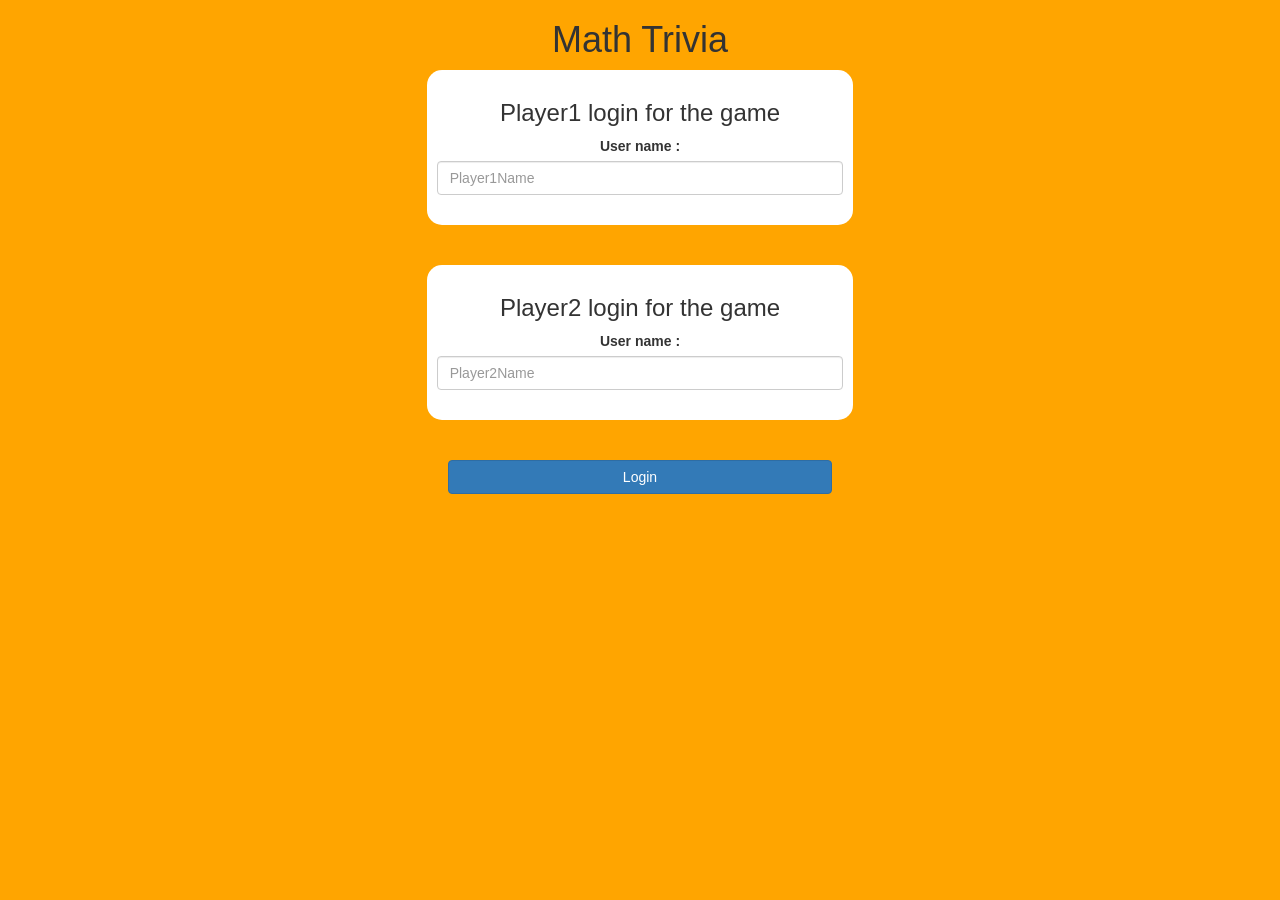
<file: index.html>
<!DOCTYPE html>
<html>
<head>
	<title>Math Trivia</title>

<meta name="viewport" content="width=device-width, initial-scale=1">
<link rel="stylesheet" href="https://maxcdn.bootstrapcdn.com/bootstrap/3.4.0/css/bootstrap.min.css">
<script src="https://ajax.googleapis.com/ajax/libs/jquery/3.4.1/jquery.min.js"></script>
<script src="https://maxcdn.bootstrapcdn.com/bootstrap/3.4.0/js/bootstrap.min.js"></script>

<link rel="stylesheet" type="text/css" href="game.css">

<script src="game_login.js"></script>
</head>
<body>

<center>

<h1> Math Trivia </h1>
<div class="col-lg-4 col-sm-8 col-xs-11 login_div1"> 
 <h3> Player1 login for the game </h3>
 <label> User name : </label>
 <input type="text" id="player1_name_input" class="form-control" placeholder="Player1Name">  
 <br>
</div>
<br>
<br>
<div class="col-lg-4 col-sm-8 col-xs-11 login_div2"> 
	<h3> Player2 login for the game </h3>
	<label> User name : </label>
	<input type="text" id="player2_name_input" class="form-control" placeholder="Player2Name">  
	<br>
   </div>
   <br>
   <br>
   <button class="btn btn-primary" style="width: 30%;" onclick="addUser()"> Login </button>

</center>	

</body>
</html>
</file>
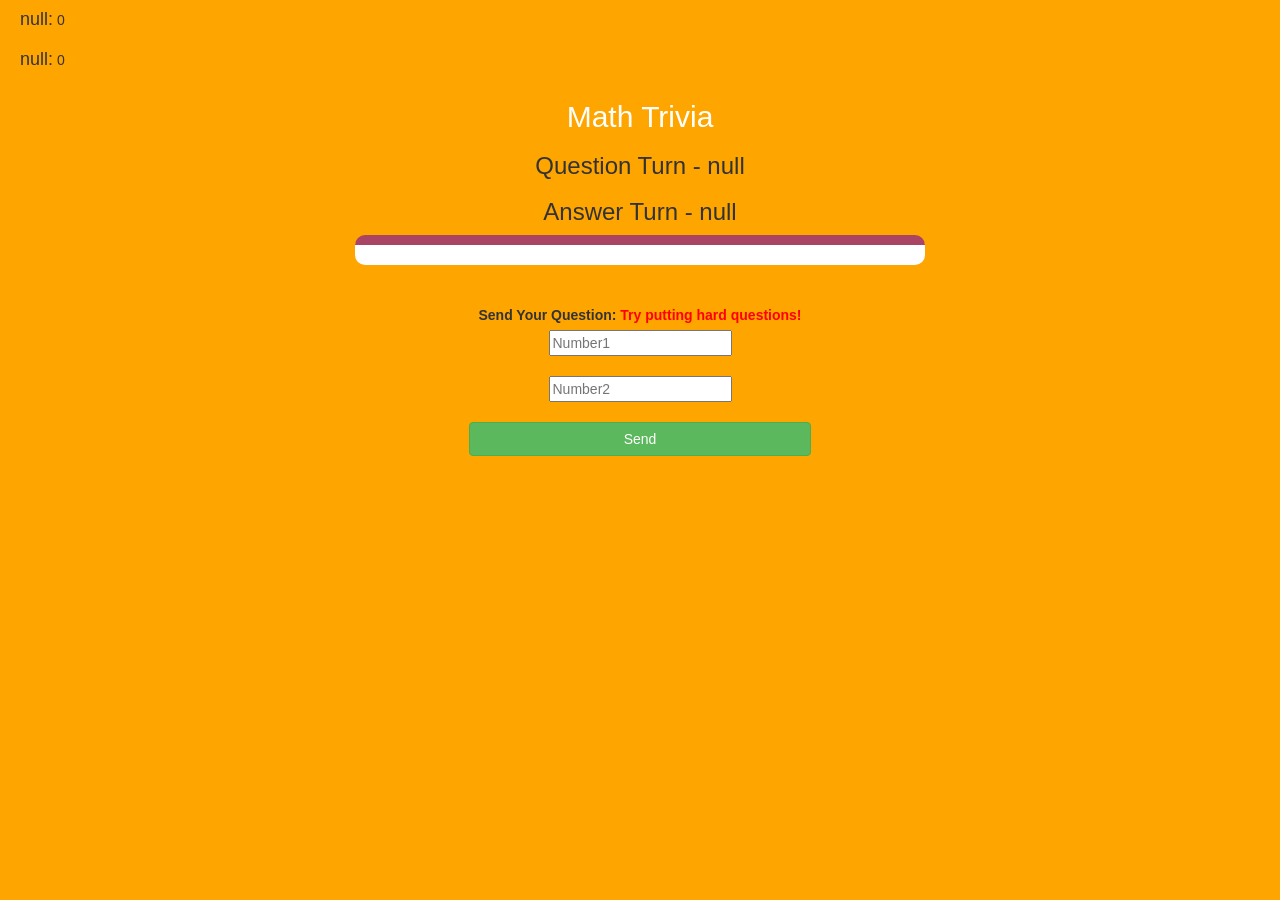
<file: game_page.html>
<!DOCTYPE html>
<html>
<head>
	<title>Math Trivia</title>

<meta name="viewport" content="width=device-width, initial-scale=1">
<link rel="stylesheet" href="https://maxcdn.bootstrapcdn.com/bootstrap/3.4.0/css/bootstrap.min.css">
<script src="https://ajax.googleapis.com/ajax/libs/jquery/3.4.1/jquery.min.js"></script>
<script src="https://maxcdn.bootstrapcdn.com/bootstrap/3.4.0/js/bootstrap.min.js"></script>

<link rel="stylesheet" type="text/css" href="game.css">
</head>
<body>

<h4 id="player1_name"></h4> <span id="player1_score"></span>

<br>

<h4 id="player2_name"></h4> <span id="player2_score"></span>

<div class="container">
	<center>
		<h2 style="color: white;">Math Trivia</h2>
        <h3 id="player_question"></h3>
        <h3 id="player_answer"></h3>
        <div id="output" class="col-lg-6"></div>

		<br>
		<br>

		<label>Send Your Question: <b style="color: red">Try putting hard questions!</b></label>

        <br>

        <input type="text" id="Number1" class="font-control" placeholder="Number1">

<br>
<br>

		<input type="text" id="Number2" class="font-control" placeholder="Number2">


		<br>
        <br>

        <button onclick="send()" class="btn btn-success" style="width: 30%;"> Send </button>

	</center>
</div>

<script src="game_page.js"></script>
</body>
</html>
</file>
<file: game.css>
body
{
	background: orange;
}

	.login_div1 , .login_div2
	{
		background: white;
		padding: 10px;
		float: none;
		border-radius: 15px;
	}


#player1_name , #player2_name
{
	display: inline-block;
	margin-left: 20px;
}
#word
{
	width: 60%;
}
#word_display
{
	letter-spacing: 5px;
}
#output
{
background: white;
border-radius: 10px;
border-top: 10px solid #AA4465;
padding: 10px;
float: none;
text-align: left;
}
</file>
